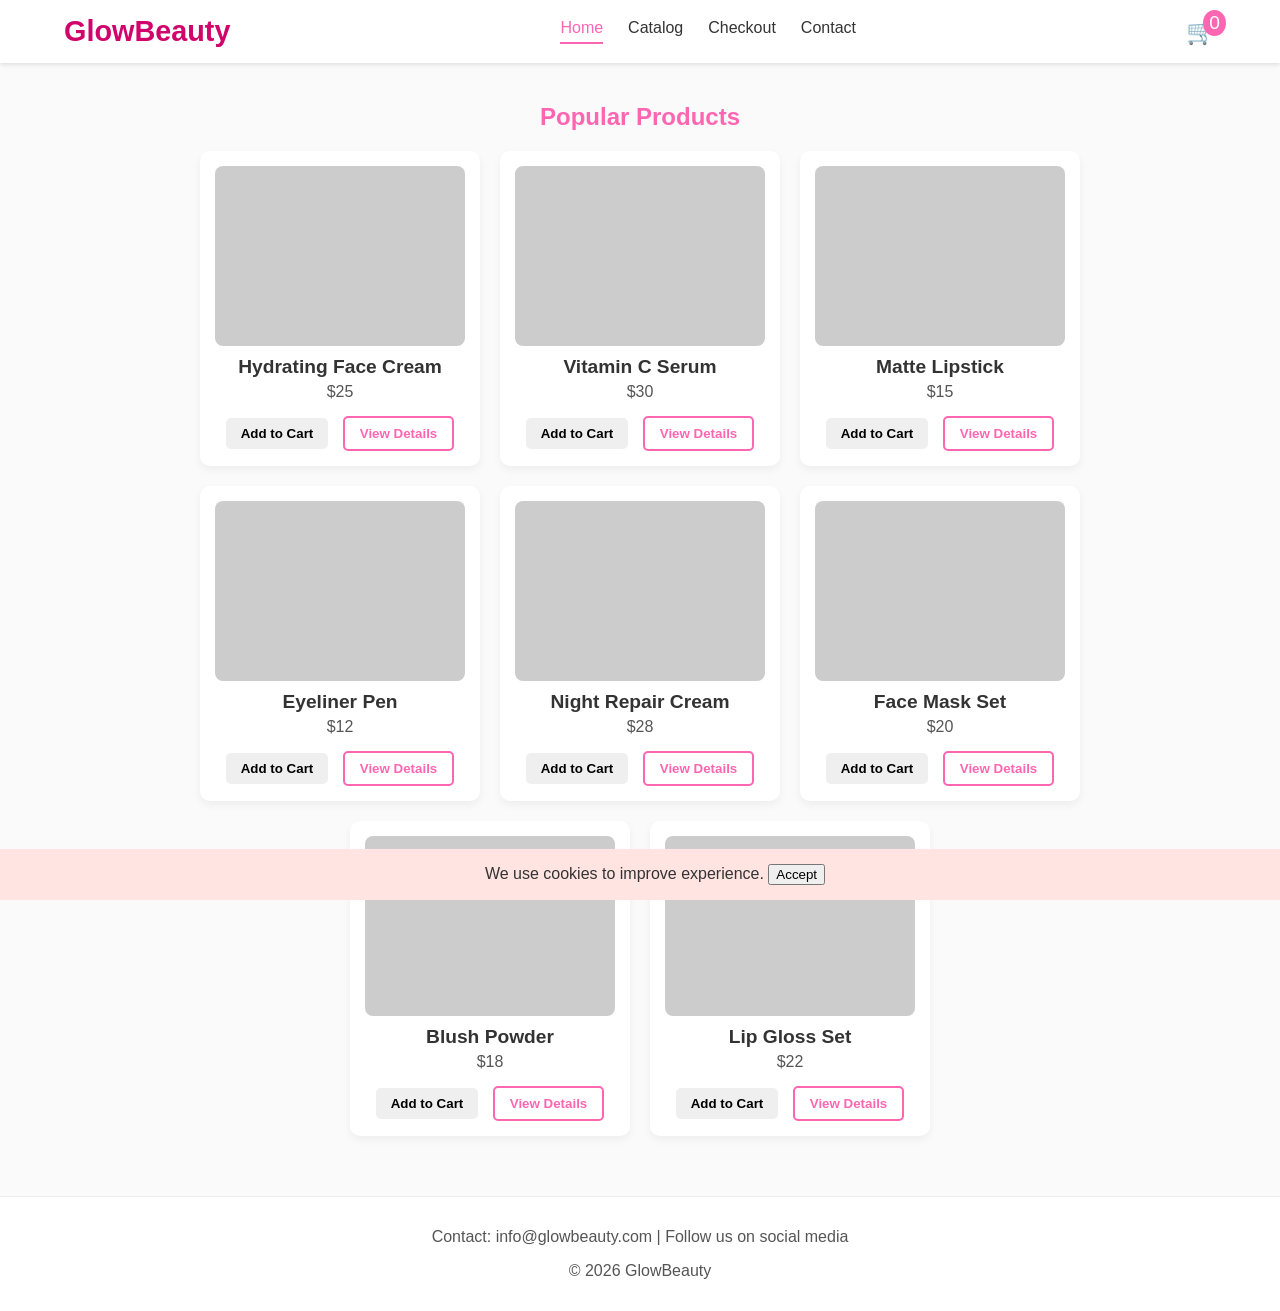
<file: index.html>
<!DOCTYPE html>
<html lang="en">
<head>
<meta charset="UTF-8">
<meta name="viewport" content="width=device-width, initial-scale=1.0">
<title>GlowBeauty - Home</title>
<link rel="stylesheet" href="style.css">
</head>
<body>

<header>
  <div class="logo">GlowBeauty</div>
  <nav class="nav-center">
    <a href="index.html" class="active">Home</a>
    <a href="catalog.html">Catalog</a>
    <a href="checkout.html">Checkout</a>
    <a href="contact.html">Contact</a>
  </nav>
  <div class="cart-wrapper">
    <a href="cart.html" class="cart-icon">🛒<span id="cart-counter">0</span></a>
  </div>
</header>

<main class="container">

  <!-- Popular Products -->
  <section>
    <h2>Popular Products</h2>
    <div class="flex" id="home-products"></div>
  </section>

</main>

<footer>
  <p>Contact: info@glowbeauty.com | Follow us on social media</p>
  <p>© 2026 GlowBeauty</p>
</footer>

<script src="script.js"></script>
<script>
// Массив 8 популярных товаров
const popularProducts = [
  {id:1,name:"Hydrating Face Cream",price:25},
  {id:2,name:"Vitamin C Serum",price:30},
  {id:3,name:"Matte Lipstick",price:15},
  {id:4,name:"Eyeliner Pen",price:12},
  {id:5,name:"Night Repair Cream",price:28},
  {id:6,name:"Face Mask Set",price:20},
  {id:7,name:"Blush Powder",price:18},
  {id:8,name:"Lip Gloss Set",price:22}
];

const homeContainer = document.getElementById('home-products');

popularProducts.forEach(p=>{
  const card=document.createElement('div');
  card.className='card';
  card.innerHTML=`
    <div class="card-image-placeholder"></div>
    <div class="card-content">
      <h3>${p.name}</h3>
      <p>$${p.price}</p>
      <button onclick="addToCart(${p.id})">Add to Cart</button>
      <button class="view-details" onclick="window.location.href='product.html?id=${p.id}'">View Details</button>
    </div>
  `;
  homeContainer.appendChild(card);
});
</script>

</body>
</html>
</file>
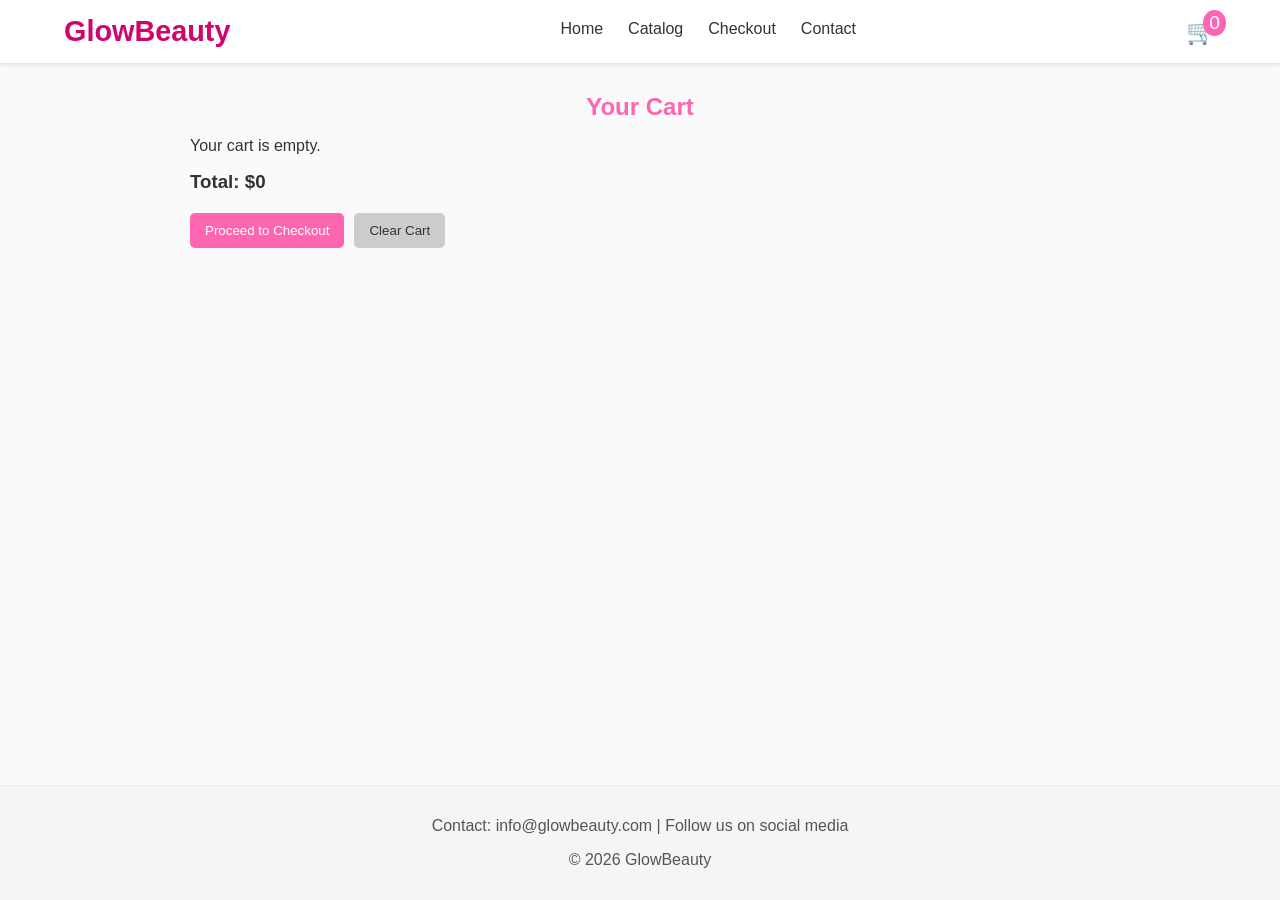
<file: cart.html>
<!DOCTYPE html>
<html lang="en">
<head>
<meta charset="UTF-8">
<meta name="viewport" content="width=device-width, initial-scale=1.0">
<title>GlowBeauty - Cart</title>
<link rel="stylesheet" href="style.css">
<style>
/* Сделать body и html на всю высоту */
html, body {
  height: 100%;
  margin: 0;
  display: flex;
  flex-direction: column;
  font-family: Arial, sans-serif;
}

/* Основной контейнер страницы */
.container {
  flex: 1; /* занимает всё доступное пространство */
  max-width: 900px;
  margin: 20px auto;
  padding: 0 10px;
}

/* Заголовки */
h2, h3 {
  margin: 10px 0;
}

/* Cart items */
#cart-items div {
  display: flex;
  justify-content: space-between;
  align-items: center;
  margin-bottom: 10px;
  padding: 8px 10px;
  border-bottom: 1px solid #ddd;
  border-radius: 5px;
}

/* Buttons */
button {
  border: none;
  border-radius: 5px;
  cursor: pointer;
}

.proceed-checkout-btn {
  background-color: #ff66b2;
  color: white;
  padding: 10px 15px;
}

.clear-cart-btn {
  background-color: #ccc;
  color: #333;
  padding: 10px 15px;
}

/* Remove button */
.remove-btn {
  background-color: red;
  color: white;
  padding: 2px 8px;
}

/* Footer */
footer {
  background-color: #f5f5f5;
  text-align: center;
  padding: 15px 10px;
}
</style>
</head>
<body>

<header>
  <div class="logo">GlowBeauty</div>
  <nav class="nav-center">
    <a href="index.html">Home</a>
    <a href="catalog.html">Catalog</a>
    <a href="checkout.html">Checkout</a>
    <a href="contact.html">Contact</a>
  </nav>
  <div class="cart-wrapper">
    <a href="cart.html" class="cart-icon">🛒<span id="cart-counter">0</span></a>
  </div>
</header>

<main class="container">
  <h2>Your Cart</h2>

  <div id="cart-items"></div>
  <h3>Total: $<span id="cart-total">0</span></h3>

  <div style="margin-top:20px; display:flex; gap:10px;">
    <button class="proceed-checkout-btn" onclick="window.location.href='checkout.html'">Proceed to Checkout</button>
    <button class="clear-cart-btn" id="clear-cart">Clear Cart</button>
  </div>
</main>

<footer>
  <p>Contact: info@glowbeauty.com | Follow us on social media</p>
  <p>© 2026 GlowBeauty</p>
</footer>

<script>
// ====== Инициализация корзины ======
let cart = JSON.parse(localStorage.getItem('cart')) || [];

const cartItemsDiv = document.getElementById('cart-items');
const cartTotalSpan = document.getElementById('cart-total');
const cartCounter = document.getElementById('cart-counter');

// ====== Функция рендеринга корзины ======
function renderCart() {
  cartItemsDiv.innerHTML = '';
  if(cart.length === 0){
    cartItemsDiv.innerHTML = '<p>Your cart is empty.</p>';
  } else {
    cart.forEach(item => {
      const div = document.createElement('div');
      div.innerHTML = `
        <span>${item.name} ($${item.price}) x ${item.quantity}</span>
        <button class="remove-btn" onclick="removeItem(${item.id})">Remove</button>
      `;
      cartItemsDiv.appendChild(div);
    });
  }

  const total = cart.reduce((sum, item) => sum + item.price * item.quantity, 0);
  cartTotalSpan.textContent = total;
  cartCounter.textContent = cart.reduce((sum, item) => sum + item.quantity, 0);
}

// ====== Удаление одного товара ======
function removeItem(id){
  cart = cart.filter(item => item.id !== id);
  localStorage.setItem('cart', JSON.stringify(cart));
  renderCart();
}

// ====== Очистка корзины с подтверждением ======
document.getElementById('clear-cart').addEventListener('click', ()=>{
  const confirmClear = confirm('Are you sure you want to remove all items from the cart?');
  if(confirmClear){
    cart = [];
    localStorage.setItem('cart', JSON.stringify(cart));
    renderCart();
  }
});

// ====== Пример функции добавления товара для теста ======
function addToCart(id){
  let product = {id: id, name: 'Sample Product', price: 20, quantity:1};
  const existing = cart.find(item => item.id === id);
  if(existing){
    existing.quantity++;
  } else {
    cart.push(product);
  }
  localStorage.setItem('cart', JSON.stringify(cart));
  renderCart();
}

// ====== Рендерим корзину при загрузке ======
renderCart();
</script>

</body>
</html>
</file>
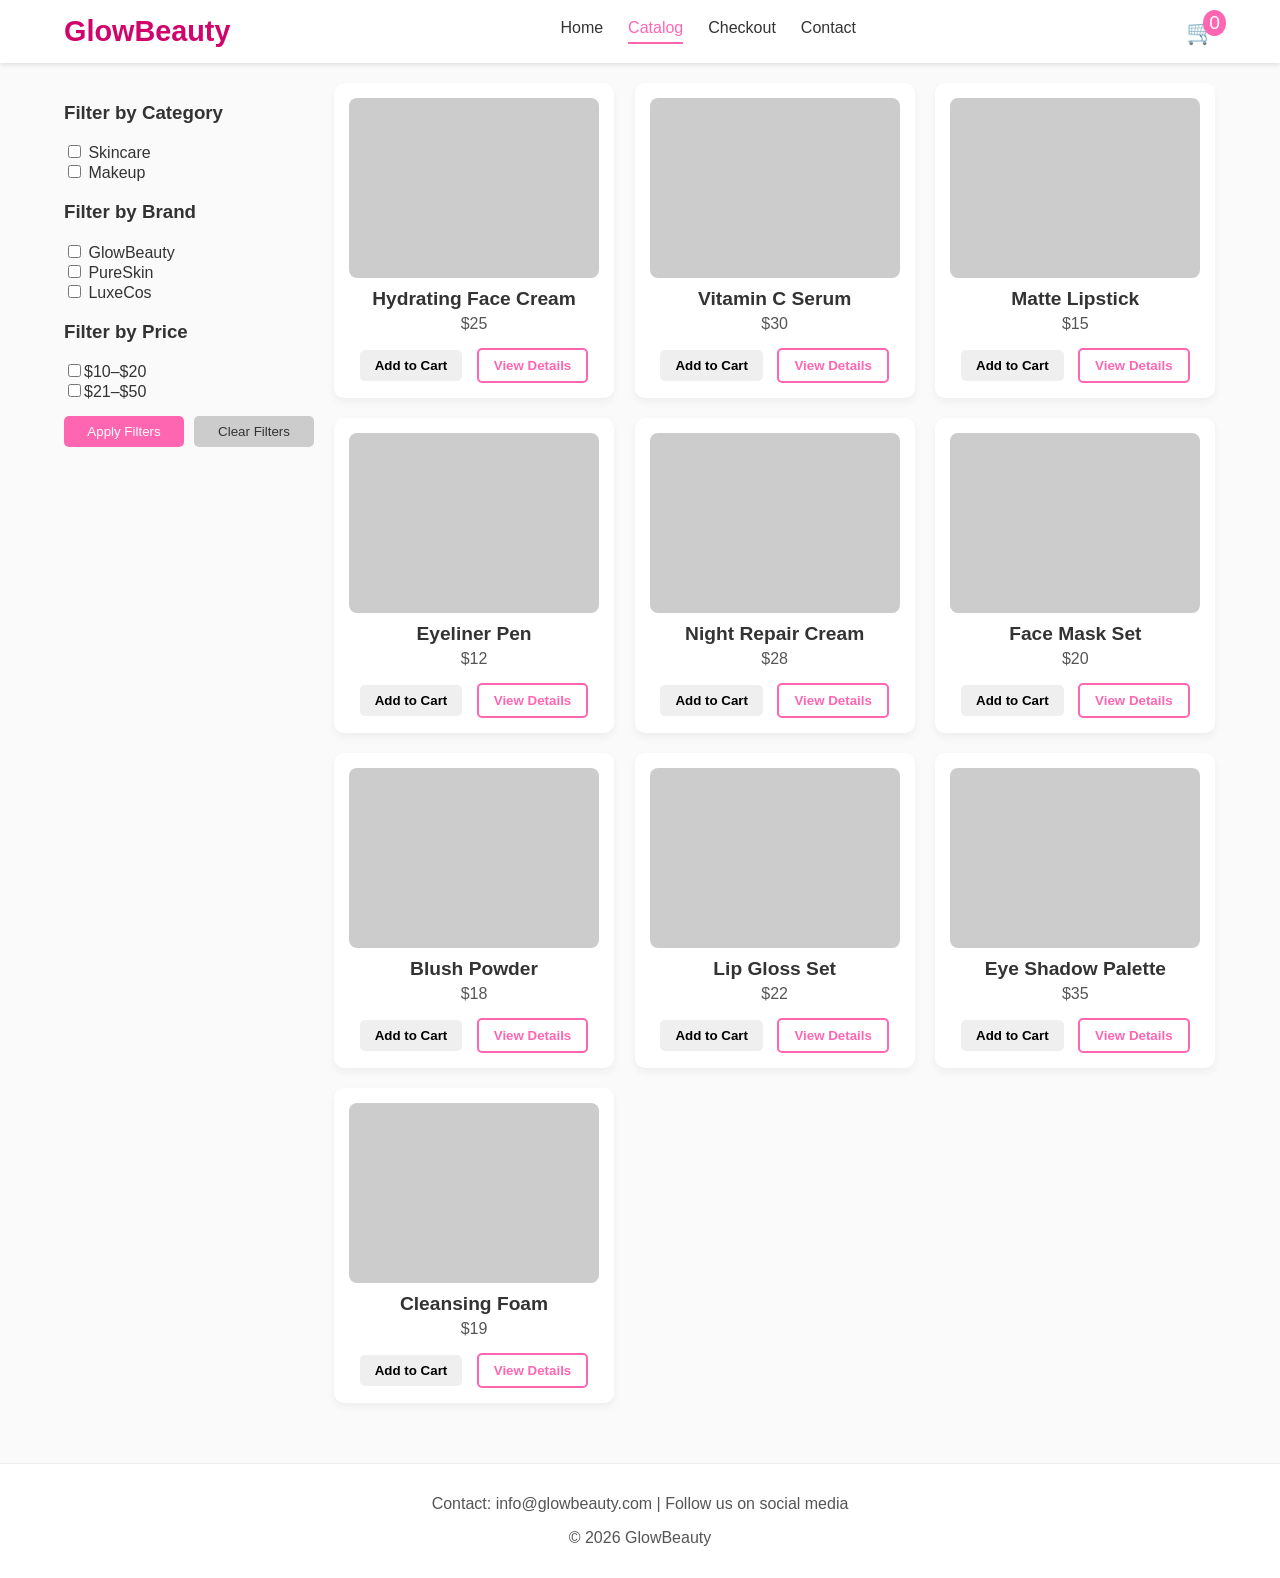
<file: catalog.html>
<!DOCTYPE html>
<html lang="en">
<head>
<meta charset="UTF-8">
<meta name="viewport" content="width=device-width, initial-scale=1.0">
<title>GlowBeauty - Catalog</title>
<link rel="stylesheet" href="style.css">
<style>
/* Сетка карточек на странице Catalog */
#catalog-products {
  display: grid;
  grid-template-columns: repeat(3, 1fr); /* три столбца */
  gap: 20px; /* расстояние между карточками */
}

/* Адаптивность для планшетов и телефонов */
@media (max-width: 1024px) {
  #catalog-products {
    grid-template-columns: repeat(2, 1fr); /* два столбца */
  }
}

@media (max-width: 768px) {
  #catalog-products {
    grid-template-columns: 1fr; /* один столбец на мобильных */
  }
}
</style>
</head>
<body>

<header>
  <div class="logo">GlowBeauty</div>
  <nav class="nav-center">
    <a href="index.html">Home</a>
    <a href="catalog.html" class="active">Catalog</a>
    <a href="checkout.html">Checkout</a>
    <a href="contact.html">Contact</a>
  </nav>
  <div class="cart-wrapper">
    <a href="cart.html" class="cart-icon">🛒<span id="cart-counter">0</span></a>
  </div>
</header>

<main class="container">


  <div class="catalog-wrapper" style="display:flex; gap:20px;">
    
    <!-- Фильтры слева -->
    <aside class="filters" style="flex:1; max-width:250px;">
      <h3>Filter by Category</h3>
      <label><input type="checkbox" value="Skincare" class="filter-checkbox"> Skincare</label><br>
      <label><input type="checkbox" value="Makeup" class="filter-checkbox"> Makeup</label>

      <h3>Filter by Brand</h3>
      <label><input type="checkbox" value="GlowBeauty" class="filter-checkbox"> GlowBeauty</label><br>
      <label><input type="checkbox" value="PureSkin" class="filter-checkbox"> PureSkin</label><br>
      <label><input type="checkbox" value="LuxeCos" class="filter-checkbox"> LuxeCos</label>

      <h3>Filter by Price</h3>
      <label><input type="checkbox" value="10-20" class="filter-checkbox">$10–$20</label><br>
      <label><input type="checkbox" value="21-50" class="filter-checkbox">$21–$50</label>

      <!-- Кнопки фильтра -->
      <div style="margin-top:15px; display:flex; gap:10px;">
        <button id="apply-filters" style="flex:1; padding:8px 10px; background-color:#ff66b2; color:white; border:none; border-radius:5px; cursor:pointer;">Apply Filters</button>
        <button id="clear-filters" style="flex:1; padding:8px 10px; background-color:#ccc; color:#333; border:none; border-radius:5px; cursor:pointer;">Clear Filters</button>
      </div>
    </aside>

    <!-- Сетка товаров -->
    <div class="flex" id="catalog-products" style="flex:3;"></div>

  </div>

</main>

<footer>
  <p>Contact: info@glowbeauty.com | Follow us on social media</p>
  <p>© 2026 GlowBeauty</p>
</footer>

<script>
// Массив товаров каталога (10 товаров)
const products = [
  {id:1,name:"Hydrating Face Cream",price:25, category:"Skincare", brand:"GlowBeauty"},
  {id:2,name:"Vitamin C Serum",price:30, category:"Skincare", brand:"PureSkin"},
  {id:3,name:"Matte Lipstick",price:15, category:"Makeup", brand:"GlowBeauty"},
  {id:4,name:"Eyeliner Pen",price:12, category:"Makeup", brand:"LuxeCos"},
  {id:5,name:"Night Repair Cream",price:28, category:"Skincare", brand:"GlowBeauty"},
  {id:6,name:"Face Mask Set",price:20, category:"Skincare", brand:"PureSkin"},
  {id:7,name:"Blush Powder",price:18, category:"Makeup", brand:"LuxeCos"},
  {id:8,name:"Lip Gloss Set",price:22, category:"Makeup", brand:"GlowBeauty"},
  {id:9,name:"Eye Shadow Palette",price:35, category:"Makeup", brand:"PureSkin"},
  {id:10,name:"Cleansing Foam",price:19, category:"Skincare", brand:"LuxeCos"}
];

const catalogContainer = document.getElementById('catalog-products');

function renderProducts(list) {
  catalogContainer.innerHTML = '';
  list.forEach(p=>{
    const card=document.createElement('div');
    card.className='card';
    card.innerHTML=`
      <div class="card-image-placeholder"></div>
      <div class="card-content">
        <h3>${p.name}</h3>
        <p>$${p.price}</p>
        <button onclick="addToCart(${p.id})">Add to Cart</button>
        <button class="view-details" onclick="window.location.href='product.html?id=${p.id}'">View Details</button>
      </div>
    `;
    catalogContainer.appendChild(card);
  });
}

// Изначально показываем все товары
renderProducts(products);

// Функция добавления в корзину
function addToCart(id){
  let cart = JSON.parse(localStorage.getItem('cart')) || [];
  let product = products.find(p => p.id === id);
  const existing = cart.find(item => item.id === id);
  if(existing){
    existing.quantity++;
  } else {
    cart.push({...product, quantity:1});
  }
  localStorage.setItem('cart', JSON.stringify(cart));
  document.getElementById('cart-counter').textContent = cart.reduce((sum,item)=>sum+item.quantity,0);
}

// Очистка всех фильтров
document.getElementById('clear-filters').addEventListener('click', ()=>{
  document.querySelectorAll('.filter-checkbox').forEach(cb=>cb.checked = false);
  renderProducts(products); // показываем все товары
});

// Применение фильтров
document.getElementById('apply-filters').addEventListener('click', ()=>{
  const selectedValues = Array.from(document.querySelectorAll('.filter-checkbox'))
    .filter(cb => cb.checked)
    .map(cb => cb.value);

  const filtered = products.filter(p => {
    // Категории
    if(selectedValues.includes(p.category)) return true;
    // Бренды
    if(selectedValues.includes(p.brand)) return true;
    // Цены
    if(selectedValues.includes("10-20") && p.price>=10 && p.price<=20) return true;
    if(selectedValues.includes("21-50") && p.price>=21 && p.price<=50) return true;

    return false;
  });

  renderProducts(filtered);
});
</script>

</body>
</html>
</file>
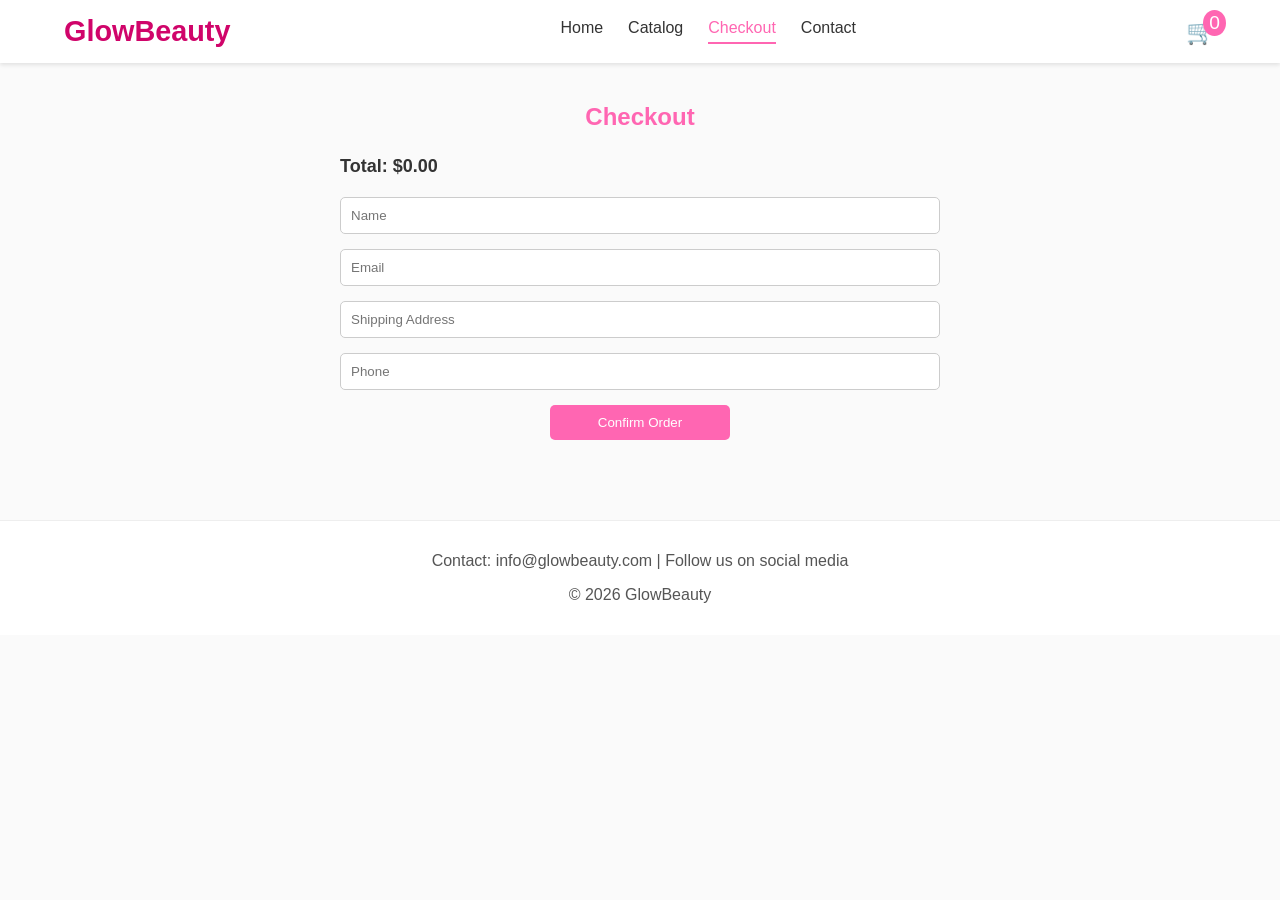
<file: checkout.html>
<!DOCTYPE html>
<html lang="en">
<head>
<meta charset="UTF-8">
<meta name="viewport" content="width=device-width, initial-scale=1.0">
<title>GlowBeauty - Checkout</title>
<link rel="stylesheet" href="style.css">
<style>
/* Форма checkout */
.checkout-form {
  max-width: 600px;
  margin: 20px auto;
  display: flex;
  flex-direction: column;
  gap: 15px;
}

.checkout-form input {
  width: 100%;
  padding: 10px;
  border-radius: 5px;
  border: 1px solid #ccc;
  box-sizing: border-box;
}

.checkout-form button {
  width: 180px;
  padding: 10px;
  border: none;
  border-radius: 5px;
  background-color: #ff66b2;
  color: white;
  cursor: pointer;
  align-self: center;
}

.checkout-form button:hover {
  background-color: #ff85c1;
}

.order-total {
  font-size: 18px;
  font-weight: bold;
  text-align: left; /* выравнивание слева */
  padding: 5px 0;
}
</style>
</head>
<body>

<header>
  <div class="logo">GlowBeauty</div>
  <nav class="nav-center">
    <a href="index.html">Home</a>
    <a href="catalog.html">Catalog</a>
    <a href="checkout.html" class="active">Checkout</a>
    <a href="contact.html">Contact</a>
  </nav>
  <div class="cart-wrapper">
    <a href="cart.html" class="cart-icon">🛒<span id="cart-counter">0</span></a>
  </div>
</header>

<main class="container">
  <h2>Checkout</h2>

  <form class="checkout-form" id="checkoutForm">
    <!-- Total слева -->
    <div class="order-total">
      Total: $<span id="total-amount">0</span>
    </div>

    <input type="text" name="name" placeholder="Name" required>
    <input type="email" name="email" placeholder="Email" required>
    <input type="text" name="address" placeholder="Shipping Address" required>
    <input type="tel" name="phone" placeholder="Phone" required>
    <button type="submit">Confirm Order</button>
  </form>

</main>

<footer>
  <p>Contact: info@glowbeauty.com | Follow us on social media</p>
  <p>© 2026 GlowBeauty</p>
</footer>

<script>
// Отображение общей суммы из корзины
function updateTotal() {
  let cart = JSON.parse(localStorage.getItem('cart')) || [];
  let total = cart.reduce((sum, item) => sum + item.price * item.quantity, 0);
  document.getElementById('total-amount').textContent = total.toFixed(2);
}
updateTotal();

// Обновление счетчика корзины в хедере
document.getElementById('cart-counter').textContent = (JSON.parse(localStorage.getItem('cart')) || [])
  .reduce((sum,item)=>sum+item.quantity,0);

// Обработка формы
document.getElementById('checkoutForm').addEventListener('submit', function(e){
  e.preventDefault();
  alert('Order Placed Successfully!');
  localStorage.removeItem('cart'); // очищаем корзину
  this.reset();
  updateTotal();
  document.getElementById('cart-counter').textContent = 0;
});
</script>

</body>
</html>
</file>
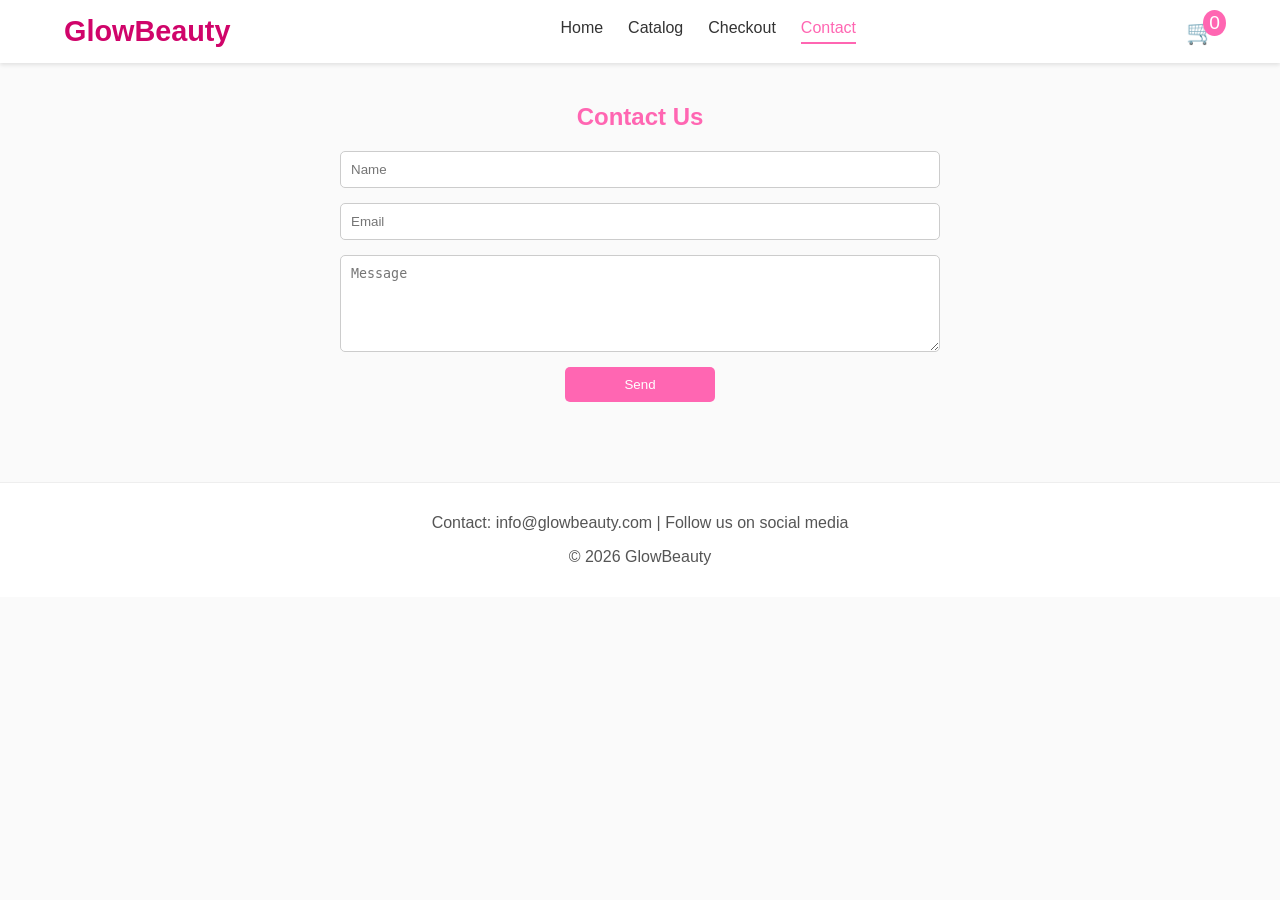
<file: contact.html>
<!DOCTYPE html>
<html lang="en">
<head>
<meta charset="UTF-8">
<meta name="viewport" content="width=device-width, initial-scale=1.0">
<title>GlowBeauty - Contact Us</title>
<link rel="stylesheet" href="style.css">
<style>
/* Форма контактной страницы */
.contact-form {
  max-width: 600px;
  margin: 20px auto;
  display: flex;
  flex-direction: column;
  gap: 15px;
}

.contact-form input,
.contact-form textarea {
  width: 100%;
  padding: 10px;
  border-radius: 5px;
  border: 1px solid #ccc;
  box-sizing: border-box;
}

.contact-form button {
  width: 150px;
  padding: 10px;
  border: none;
  border-radius: 5px;
  background-color: #ff66b2;
  color: white;
  cursor: pointer;
  align-self: center; /* по центру */
}

.contact-form button:hover {
  background-color: #ff85c1;
}
</style>
</head>
<body>

<header>
  <div class="logo">GlowBeauty</div>
  <nav class="nav-center">
    <a href="index.html">Home</a>
    <a href="catalog.html">Catalog</a>
    <a href="checkout.html">Checkout</a>
    <a href="contact.html" class="active">Contact</a>
  </nav>
  <div class="cart-wrapper">
    <a href="cart.html" class="cart-icon">🛒<span id="cart-counter">0</span></a>
  </div>
</header>

<main class="container">
  <h2>Contact Us</h2>

  <form class="contact-form" id="contactForm">
    <input type="text" name="name" placeholder="Name" required>
    <input type="email" name="email" placeholder="Email" required>
    <textarea name="message" placeholder="Message" rows="5" required></textarea>
    <button type="submit">Send</button>
  </form>

</main>

<footer>
  <p>Contact: info@glowbeauty.com | Follow us on social media</p>
  <p>© 2026 GlowBeauty</p>
</footer>

<script>
// Простая обработка формы
document.getElementById('contactForm').addEventListener('submit', function(e){
  e.preventDefault();
  alert('Your message has been sent!');
  this.reset();
});
</script>

</body>
</html>
</file>
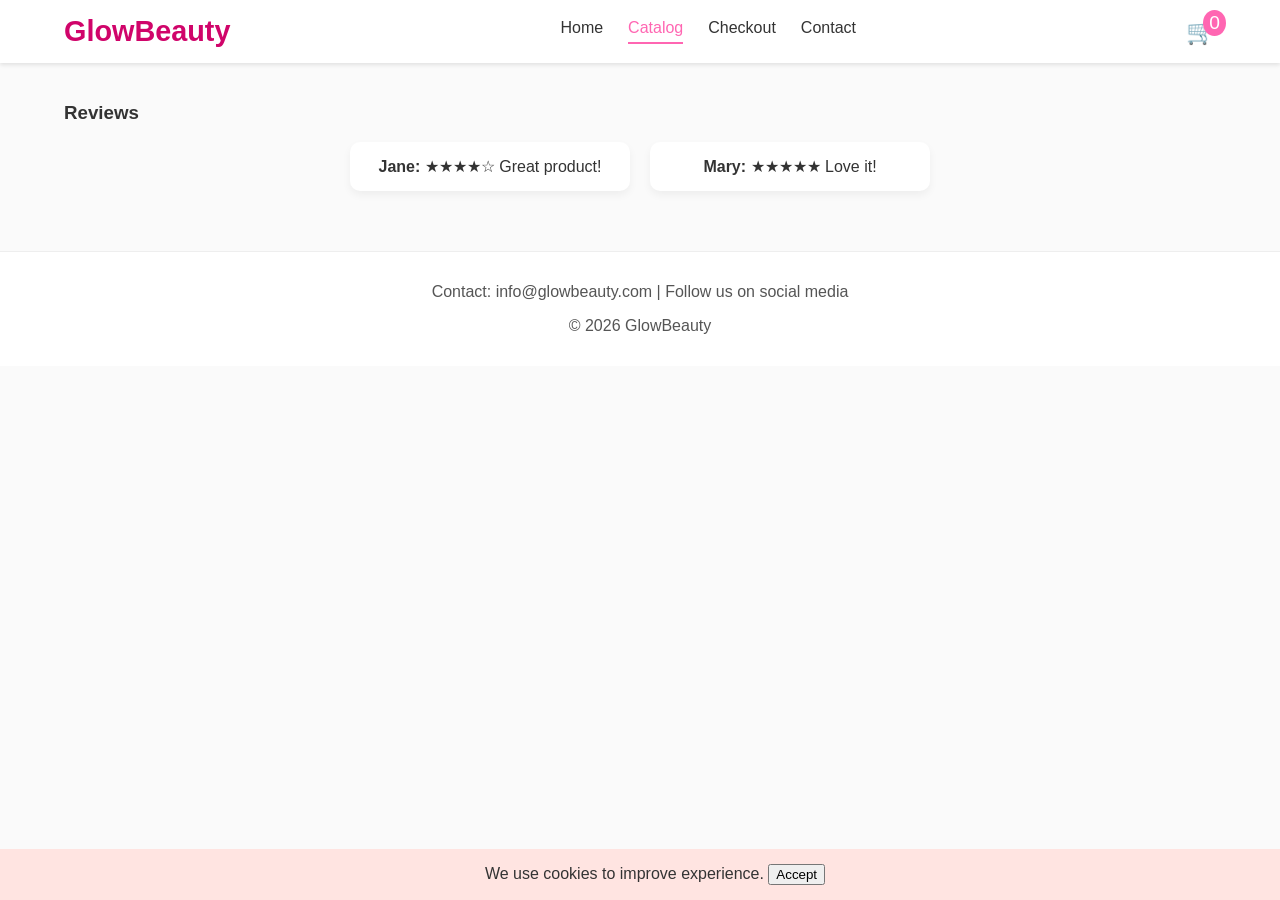
<file: product.html>
<!DOCTYPE html>
<html lang="en">
<head>
<meta charset="UTF-8">
<meta name="viewport" content="width=device-width, initial-scale=1.0">
<title>GlowBeauty - Product</title>
<link rel="stylesheet" href="style.css">
</head>
<body>
<header>
  <div class="logo">GlowBeauty</div>

  <nav class="nav-center">
    <a href="index.html">Home</a>
    <a href="catalog.html" class="active">Catalog</a>
    <a href="checkout.html">Checkout</a>
    <a href="contact.html">Contact</a>
  </nav>

  <div class="cart-wrapper">
    <a href="cart.html" class="cart-icon">🛒<span id="cart-counter">0</span></a>
  </div>
</header>

<main class="container">
  <div class="flex" id="product-detail"></div>

  <section>
    <h3>Reviews</h3>
    <div class="flex">
      <div class="card"><strong>Jane:</strong> ★★★★☆ Great product!</div>
      <div class="card"><strong>Mary:</strong> ★★★★★ Love it!</div>
    </div>
  </section>
</main>

<footer>
  <p>Contact: info@glowbeauty.com | Follow us on social media</p>
  <p>© 2026 GlowBeauty</p>
</footer>

<script src="script.js"></script>
<script>
const urlParams = new URLSearchParams(window.location.search);
const productId = parseInt(urlParams.get('id'));
const product = products.find(p=>p.id===productId);

const productContainer = document.getElementById('product-detail');
if(product){
  const card = document.createElement('div');
  card.className='card';
  card.style.flex='1';
  card.innerHTML=`
    <div class="card-content">
      <h2>${product.name}</h2>
      <p>$${product.price}</p>
      <p>Description: Lorem ipsum dolor sit amet, consectetur adipiscing elit.</p>
      <label>Quantity:</label>
      <input type="number" id="product-quantity" value="1" min="1">
      <button id="add-cart">Add to Cart</button>
    </div>
  `;
  productContainer.appendChild(card);

  document.getElementById('add-cart').onclick = ()=>{
    const qty = parseInt(document.getElementById('product-quantity').value);
    addToCart(product.id, qty);
  };
  document.getElementById('buy-now').onclick = ()=>{
    const qty = parseInt(document.getElementById('product-quantity').value);
    addToCart(product.id, qty);
    window.location.href='checkout.html';
  };
}

const recContainer = document.getElementById('recommendations');
products.filter(p=>p.id!==productId).slice(0,3).forEach(p=>{
  const card = document.createElement('div');
  card.className='card';
  card.innerHTML=`
    <img src="${p.image}" alt="${p.name}">
    <div class="card-content">
      <h4>${p.name}</h4>
      <p>$${p.price}</p>
      <button onclick="addToCart(${p.id})">Add to Cart</button>
    </div>
  `;
  recContainer.appendChild(card);
});
</script>
</body>
</html>
</file>
<file: style.css>
/* Общие стили */
body {
  margin: 0;
  font-family: 'Arial', sans-serif;
  background-color: #fafafa;
  color: #333;
}

.container {
  width: 90%;
  max-width: 1200px;
  margin: 0 auto;
  padding: 20px 0;
}

h2 {
  text-align: center;
  margin-bottom: 20px;
  color: #ff66b2;
}

/* Header */
header {
  display: flex;
  align-items: center;
  justify-content: space-between;
  padding: 15px 5%;
  background-color: #fff;
  box-shadow: 0 2px 4px rgba(0,0,0,0.1);
  position: sticky;
  top: 0;
  z-index: 100;
}

header .logo {
  font-size: 1.8em;
  font-weight: bold;
  color: #d0046a;
}

.nav-center {
  display: flex;
  gap: 25px;
}

.nav-center a {
  text-decoration: none;
  color: #333;
  font-weight: 500;
  padding-bottom: 5px;
}

.nav-center a.active {
  color: #ff66b2;
  border-bottom: 2px solid #ff66b2;
}

.cart-wrapper {
  position: relative;
}

.cart-wrapper .cart-icon {
  text-decoration: none;
  font-size: 1.5em;
  position: relative;
  color: #333;
}

.cart-wrapper #cart-counter {
  position: absolute;
  top: -8px;
  right: -10px;
  background-color: #ff66b2;
  color: #fff;
  font-size: 0.8em;
  padding: 2px 6px;
  border-radius: 50%;
}

/* Hero Banner */
.hero-banner {
  position: relative;
  margin-bottom: 30px;
}

.hero-banner img {
  width: 100%;
  border-radius: 10px;
  display: block;
}

/* Скрываем текст баннера Home */
.hero-banner div {
  display: none;
}

/* Flex контейнеры */
.flex {
  display: flex;
  flex-wrap: wrap;
  gap: 20px;
  justify-content: center;
}

/* Карточки товаров */
.card {
  background-color: #fff;
  border-radius: 10px;
  box-shadow: 0 4px 8px rgba(0,0,0,0.05);
  padding: 15px;
  text-align: center;
  width: 250px;
  transition: transform 0.2s, box-shadow 0.2s;
}

.card:hover {
  transform: translateY(-5px);
  box-shadow: 0 8px 16px rgba(0,0,0,0.1);
}

.card h3 {
  font-size: 1.2em;
  margin: 10px 0 5px;
}

.card p {
  font-size: 1em;
  margin: 5px 0 10px;
  color: #555;
}

/* Серый фрейм вместо картинки */
.card-image-placeholder {
  width: 100%;
  height: 180px;
  background-color: #ccc;
  border-radius: 8px;
  margin-bottom: 10px;
}

/* Кнопки */
.card button {
  padding: 8px 15px;
  margin: 5px 5px 0 5px;
  border: none;
  border-radius: 5px;
  cursor: pointer;
  font-weight: bold;
  transition: all 0.2s;
}

.card button:hover {
  opacity: 0.9;
}

.card button:nth-child(1) {
  background-color: #ff66b2;
  color: white;
}

.card .view-details {
  background-color: transparent;
  border: 2px solid #ff66b2;
  color: #ff66b2;
}

.card .view-details:hover {
  background-color: #ff66b2;
  color: #fff;
}

/* Footer */
footer {
  text-align: center;
  padding: 15px;
  background-color: #fff;
  margin-top: 40px;
  border-top: 1px solid #eee;
  color: #555;
}

/* Mobile-first адаптивность */
@media (max-width: 768px) {
  .card {
    width: 45%;
  }
}

@media (max-width: 480px) {
  .card {
    width: 100%;
  }

  .nav-center {
    flex-direction: column;
    align-items: center;
    gap: 10px;
  }
}
</file>
